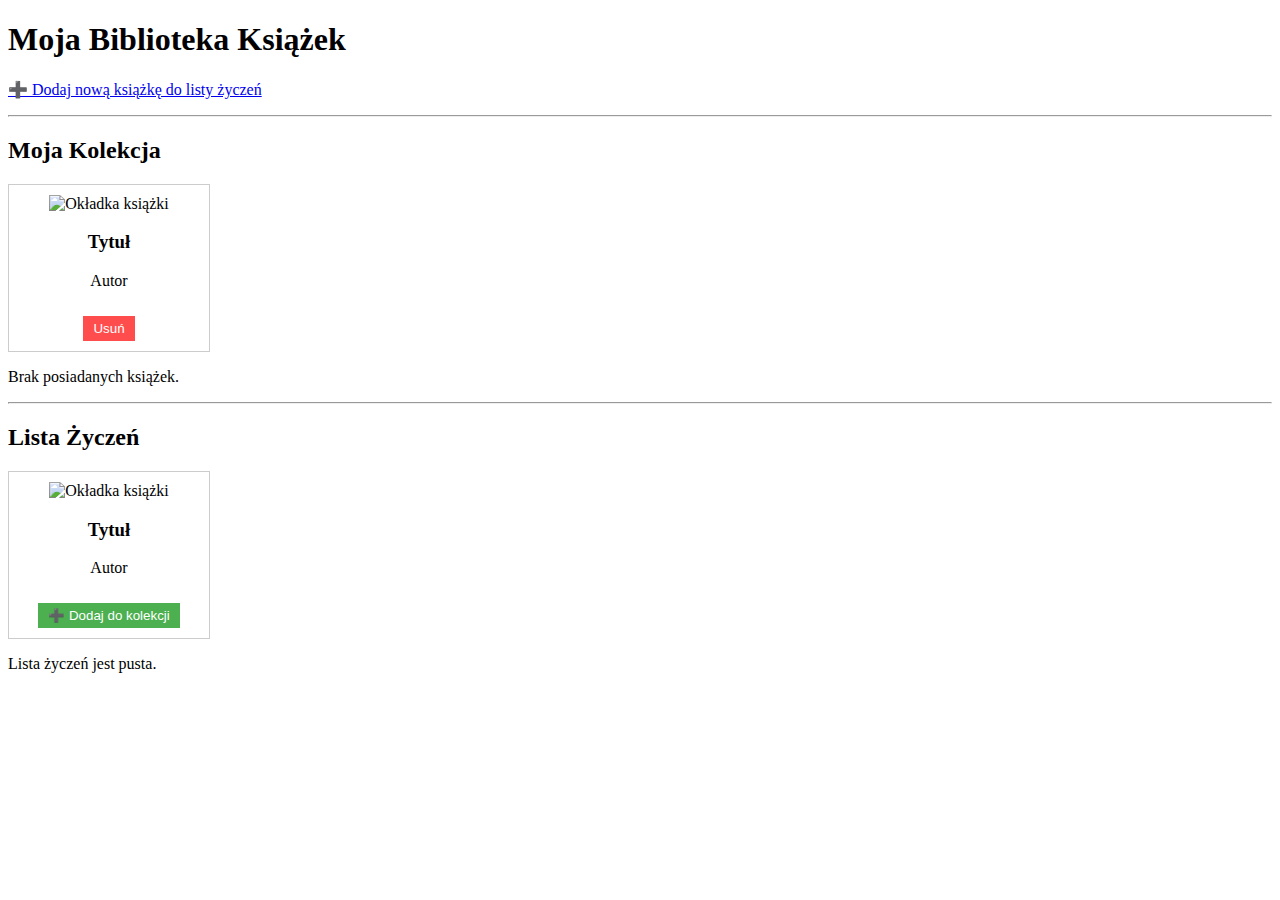
<file: src/main/resources/templates/index.html>
<!DOCTYPE html>
<html lang="pl" xmlns:th="http://www.thymeleaf.org">
<head>
    <meta charset="UTF-8">
    <title>Moja Biblioteka Książek</title>
    <link rel="stylesheet" th:href="@{/css/styles.css}">
    <style>
        .book-container { display: flex; flex-wrap: wrap; gap: 20px; }
        .book-item { border: 1px solid #ccc; padding: 10px; width: 180px; text-align: center; }
        .book-item img { width: 100%; height: auto; max-width: 150px; }
        .default-cover { background-color: #f0f0f0; height: 200px; display: flex; align-items: center; justify-content: center; border: 1px dashed #aaa; }
    </style>
</head>
<body>
<div class="app-container">
<h1>Moja Biblioteka Książek</h1>

<div th:if="${message}" style="color: green; font-weight: bold;"><p th:text="${message}"></p></div>
<div th:if="${error}" style="color: red; font-weight: bold;"><p th:text="${error}"></p></div>



<p><a href="/add">➕ Dodaj nową książkę do listy życzeń</a></p>

<hr/>

<h2>Moja Kolekcja</h2>
<div class="book-container">
    <div th:each="book : ${ownedBooks}" class="book-item">
        <img th:src="${book.coverUrl}" alt="Okładka książki">
        <h3 th:text="${book.title}">Tytuł</h3>
        <p th:text="${book.author}">Autor</p>

        <form th:action="@{/books/delete/{id}(id=${book.id})}" method="post"> <button type="submit" style="margin-top:10px; background-color:#ff4d4d; color:white; border:none; padding:5px 10px; cursor:pointer;"> Usuń </button> </form>    </div>
</div>
<div th:if="${#lists.isEmpty(ownedBooks)}"><p>Brak posiadanych książek.</p></div>

<hr/>

<h2>Lista Życzeń</h2>
<div class="book-container">
    <div th:each="book : ${wishlistBooks}" class="book-item">
        <img th:src="${book.coverUrl}" alt="Okładka książki">
        <h3 th:text="${book.title}">Tytuł</h3>
        <p th:text="${book.author}">Autor</p>

        <form th:action="@{/books/moveToOwned/{id}(id=${book.id})}" method="post"> <button type="submit" style="margin-top:10px; background-color:#4CAF50; color:white; border:none; padding:5px 10px; cursor:pointer;"> ➕ Dodaj do kolekcji </button> </form>

    </div>
</div>
<div th:if="${#lists.isEmpty(wishlistBooks)}"><p>Lista życzeń jest pusta.</p></div>

</div>
</body>
</html>
</file>
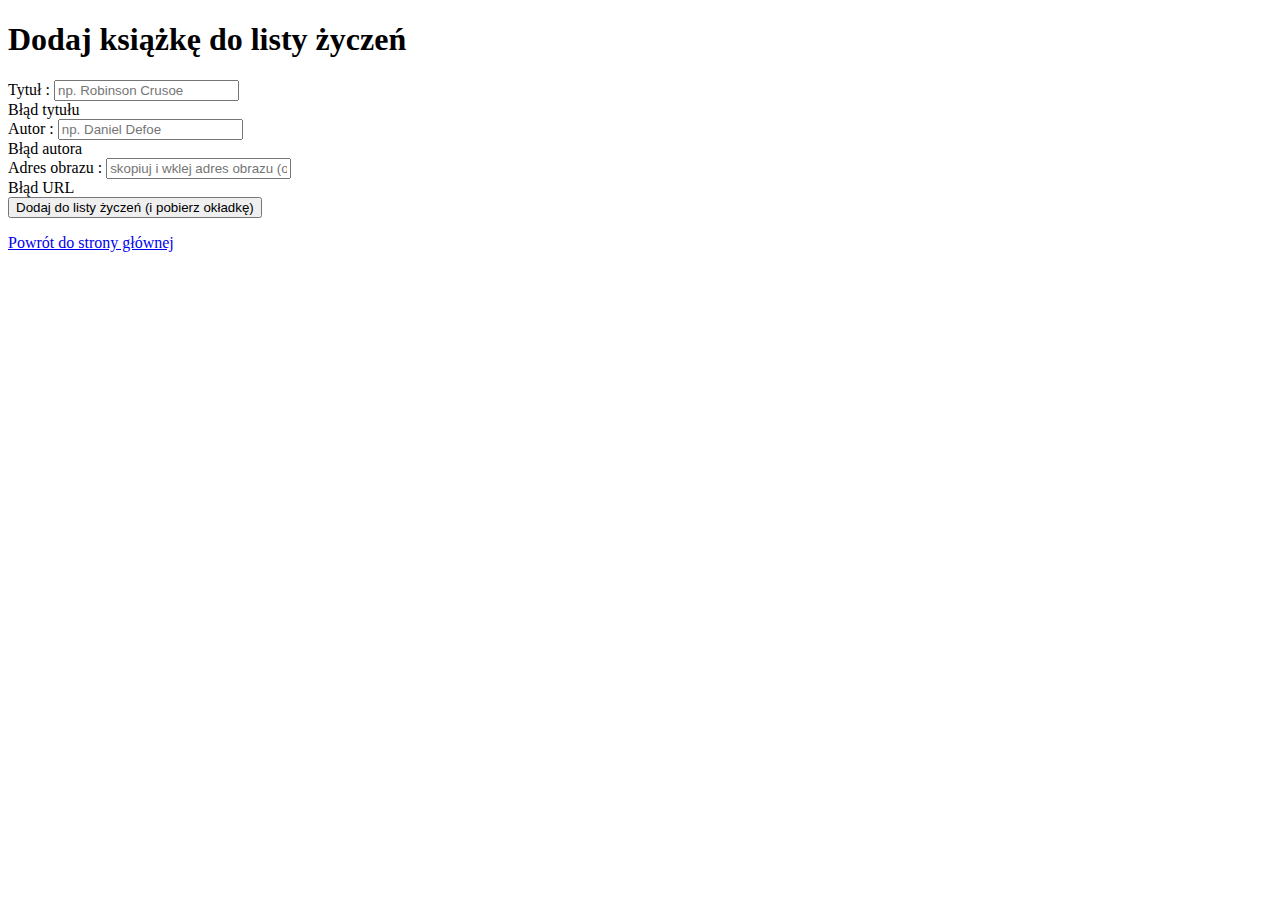
<file: src/main/resources/templates/book-add.html>
<!DOCTYPE html>
<html lang="pl" xmlns:th="http://www.thymeleaf.org">
<head>
    <meta charset="UTF-8">
    <title>Dodaj książkę</title>
    <link rel="stylesheet" th:href="@{/css/styles.css}">
</head>
<body>
<div class="app-container">
    <h1>Dodaj książkę do listy życzeń</h1>

    <!-- Formularz w kontenerze -->
    <form class="form-container" th:action="@{/add}" th:object="${newBook}" method="post">

        <!-- Pole: Tytuł -->
        <div class="form-group">
            <label for="title">Tytuł :</label>
            <input type="text" id="title" th:field="*{title}" required
                   placeholder="np. Robinson Crusoe">
            <div class="validation-error"
                 th:if="${#fields.hasErrors('title')}" th:errors="*{title}">Błąd tytułu</div>
        </div>

        <!-- Pole: Autor -->
        <div class="form-group">
            <label for="author">Autor :</label>
            <input type="text" id="author" th:field="*{author}" required
                   placeholder="np. Daniel Defoe">
            <div class="validation-error"
                 th:if="${#fields.hasErrors('author')}" th:errors="*{author}">Błąd autora</div>
        </div>

        <!-- Pole: URL okładki -->
        <div class="form-group">
            <label for="coverUrl">Adres obrazu :</label>
            <input type="text" id="coverUrl" th:field="*{coverUrl}"
                   placeholder="skopiuj i wklej adres obrazu (okładki książki) ">
            <div class="validation-error"
                 th:if="${#fields.hasErrors('coverUrl')}" th:errors="*{coverUrl}">Błąd URL</div>
        </div>

        <!-- Przycisk -->
        <button type="submit">Dodaj do listy życzeń (i pobierz okładkę)</button>
    </form>

    <!-- Link powrotu -->
    <p class="back-link"><a href="/">Powrót do strony głównej</a></p>
</div>
</body>
</html>
</file>
